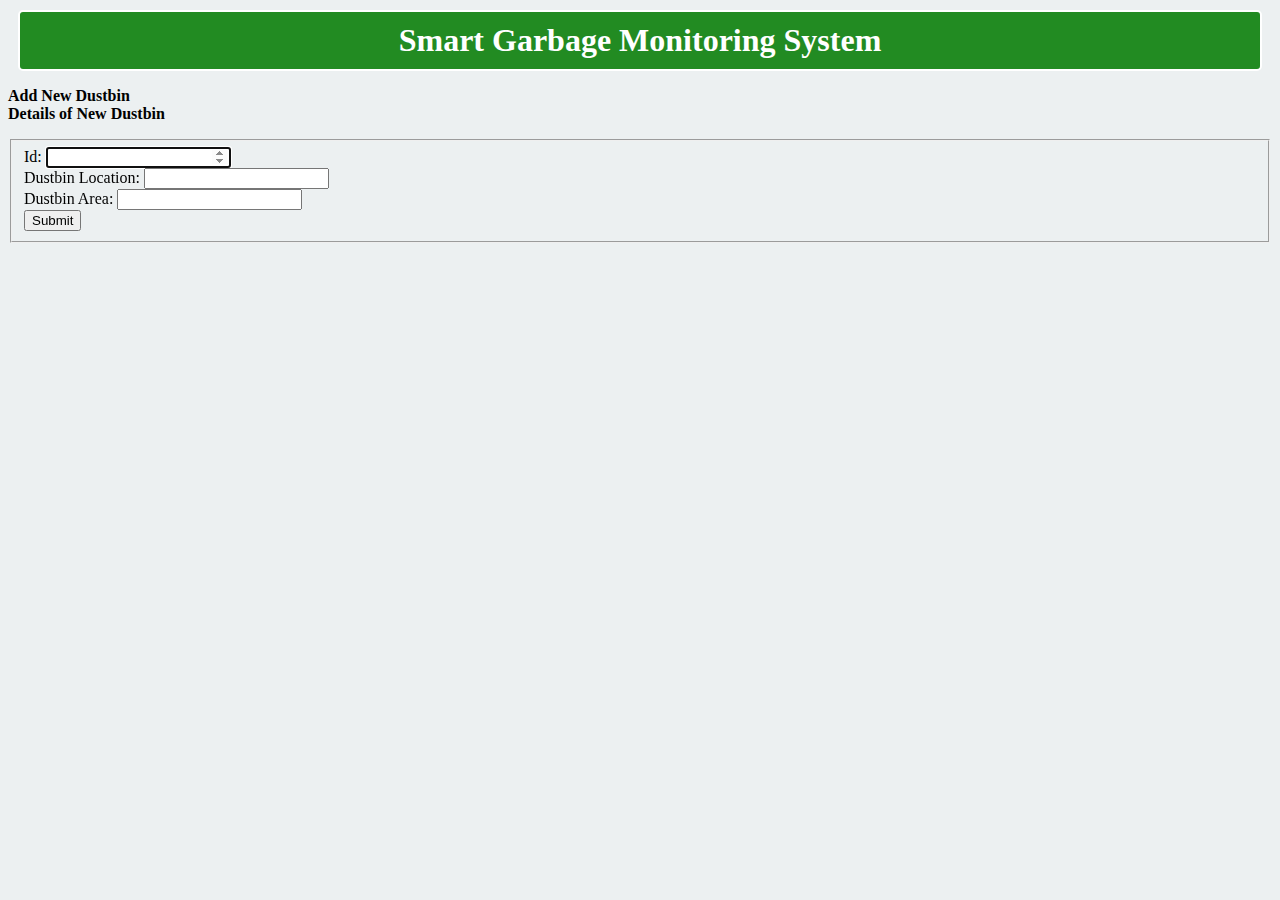
<file: public/add_dustbin.html>
<html>
<head>
    <title> add dustbin </title>
    <link rel="stylesheet" type="text/css" href="status.css">
    <h1>Smart Garbage Monitoring System</h1>
</head>
    <body>
        <p><strong>Add New Dustbin</strong><br> <strong>Details of New Dustbin</strong></p>
        <form action="/submit" method="POST">
            <fieldset>
                <label>Id: </label>
                <input type="number" id="id" name="dustbin_id" autofocus />
                <br/>
                <label>Dustbin Location: </label>
                <input type="text" id="location" name="location"  />
                <br/>
                <label>Dustbin Area: </label>
                <input type="text" id="area" name="area" />
                <br/>
                <a href="addsuccess.html"><input type="submit" value="Submit" /></a>
            </fieldset>
        </form>
    </body>
</html>
</file>
<file: public/status.css>
h1{
	border-style: solid;
	text-align: center;
	border-radius: 5px;
	margin: 10px;
	padding: 10px;
	border-width: 2px;
	background-color: #228B22;
	color: white;
}
body{
	background-color:  #ecf0f1 
}
.alignment {
  margin-left:80px;
  margin-right: 80px;
  width: 40%;
}
.button{
	border-radius: 10px;
	padding: 10px;
	color: white;
	margin-left:80px;
	background-color: lightgreen;
	vertical-align: bottom;
	display: inline-block;
}
.block{
	border:2px solid black;
	border-radius: 2px;
	vertical-align: top;
	width: 20%;
	display: inline-block;
	margin-left:90px;
}
.table{
	background-color:#25e72b  ;
	border:1px solid black;
	width: 100%;
}
.active {
  background-color: #4CAF50;
}
</file>
